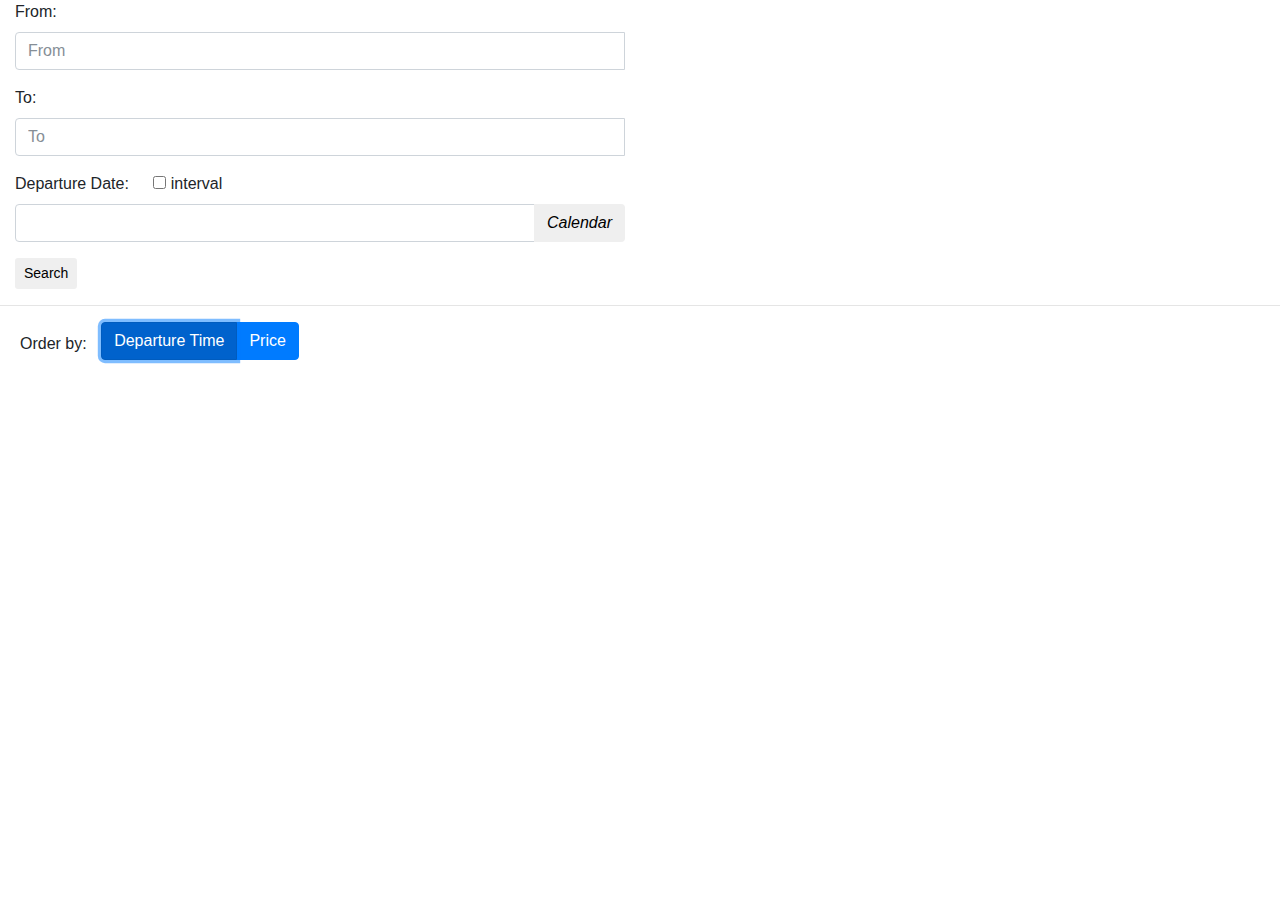
<file: index.html>
<!doctype html>
<html lang="en" ng-app="flightSearchApp">
    <head>
        <meta charset="utf-8">
        <title>Flight Search</title>
        
        <link rel="stylesheet" type="text/css" href="css/bootstrap.min.css">
        <link rel="stylesheet" type="text/css" href="css/mycss.css">
        
        <script src="lib/angular.min.js"></script>
        <script src="lib/angular-ui-router.min.js"></script>
        <script src="lib/ui-bootstrap-tpls-2.5.0.min.js"></script>
        <script src="js/app.js"></script>
        <script src="js/searchform.js"></script>
        <script src="js/results.js"></script>
        
    </head>
    <body id="index">
        <div ui-view="form"></div>
        <div ui-view="results"></div>
    </body>
</html>
</file>
<file: css/mycss.css>
.glyphicon-chevron-left:after{
    content: '<';
}

.glyphicon-chevron-right:after{
    content: '>';
}

.interval-checkbox {
    margin-left: 20px;
}

.order-label {
    margin-left: 20px;
}

.order-options {
    margin-left: 10px;
}

.result {
    border: 1px black solid;
    border-radius: 5px;
    margin: 20px;
    padding: 5px;
}

.result .header {
    font-weight: bold;
}

.result .header  .location{
    min-width: 200px;
    display: inline-block;
}

.result .header  .time{
    font-style: italic;
    display: inline-block;
}

.route {
    margin-left: 10px;
}
</file>
